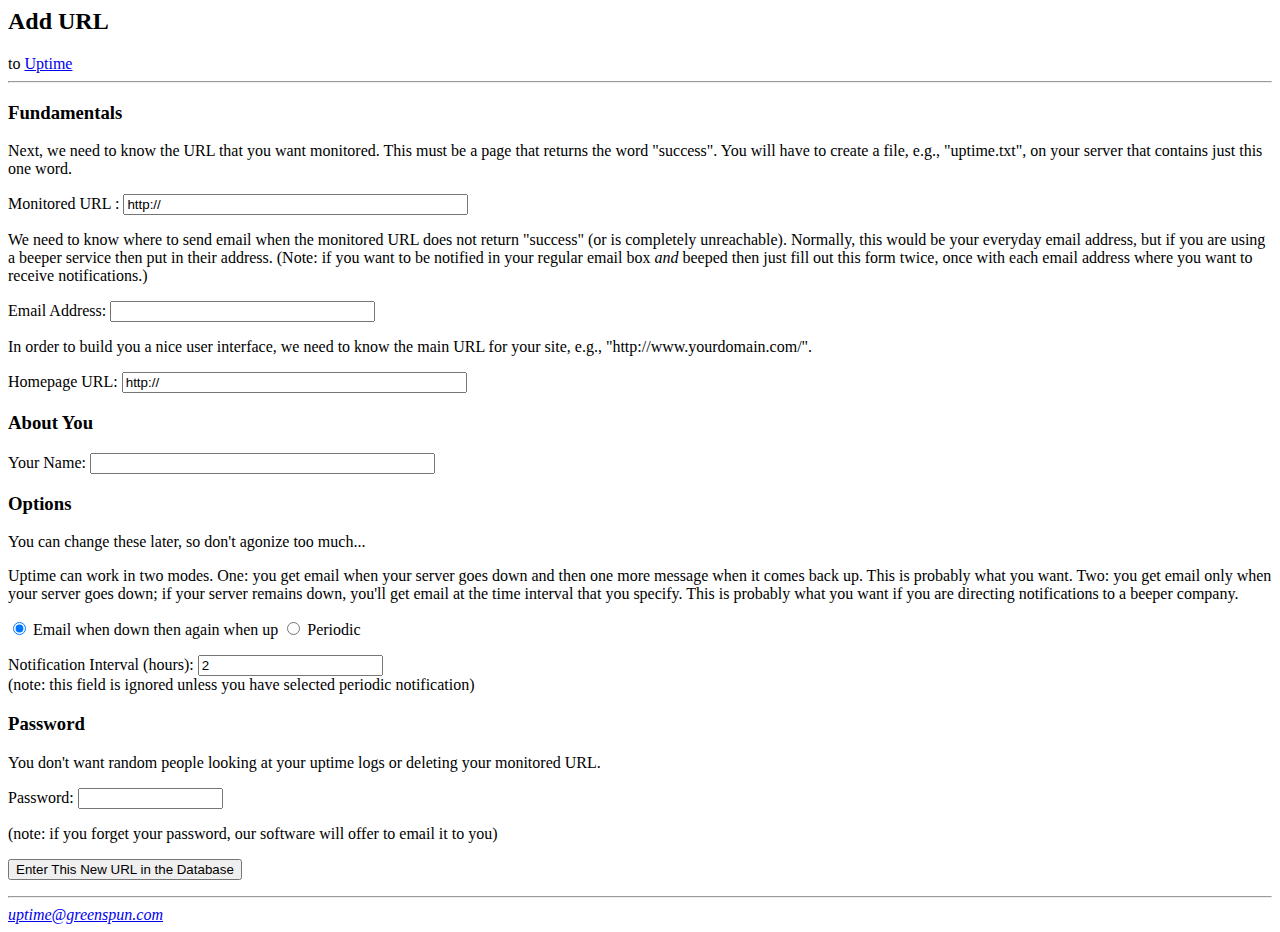
<file: www/uptime/add-url.html>
<html>
<head>
<title>Add URL</title>
</head>
<body bgcolor=#ffffff text=#000000>
<h2>Add URL</h2>

to <a href="about.adp">Uptime</a>

<hr>

<form method=post action="add-url.tcl">

<h3>Fundamentals</h3>

Next, we need to know the URL that you want monitored.  This must be a
page that returns the word "success".  You will have to create a file,
e.g., "uptime.txt", on your server that contains just this one word.

<p>

Monitored URL :  <input type=text name=url size=40 value="http://">

<P>

We need to know where to send email when the monitored URL does not
return "success" (or is completely unreachable).  Normally, this would
be your everyday email address, but if you are using a beeper service
then put in their address.  (Note: if you want to be notified in your
regular email box <em>and</em> beeped then just fill out this form
twice, once with each email address where you want to receive
notifications.)

<p>

Email Address:  <input type=text name=email size=30>

<p>

In order to build you a nice user interface, we need to know the main
URL for your site, e.g., "http://www.yourdomain.com/".

<p>

Homepage URL:  <input type=text name=homepage_url size=40 value="http://">


<h3>About You</h3>

Your Name:  <input type=text name=name size=40>

<h3>Options</h3>

You can change these later, so don't agonize too much... 

<p>

Uptime can work in two modes.  One: you get email when
your server goes down and then one more message when it comes back up.
This is probably what you want.  Two: you get email only when your
server goes down; if your server remains down, you'll get email at the
time interval that you specify.  This is probably what you want if you
are directing notifications to a beeper company.

<p>

<input type=radio name=notification_mode value=down_then_up CHECKED> Email when down then again when up
<input type=radio name=notification_mode value=periodic> Periodic

<p>

Notification Interval (hours):  <input type=text name=notification_interval_hours value=2>

<br>
(note: this field is ignored unless you have selected periodic notification)

<h3>Password</h3>

You don't want random people looking at your uptime logs or deleting
your monitored URL.

<p>

Password:  <input name=password type=text size=15>

<p>

(note: if you forget your password, our software will offer to email it
to you)

<p>

<input type=submit value="Enter This New URL in the Database">

</form>

<hr>
<a href="mailto:uptime@greenspun.com"><address>uptime@greenspun.com</address></a>

</body>
</html>
</file>
